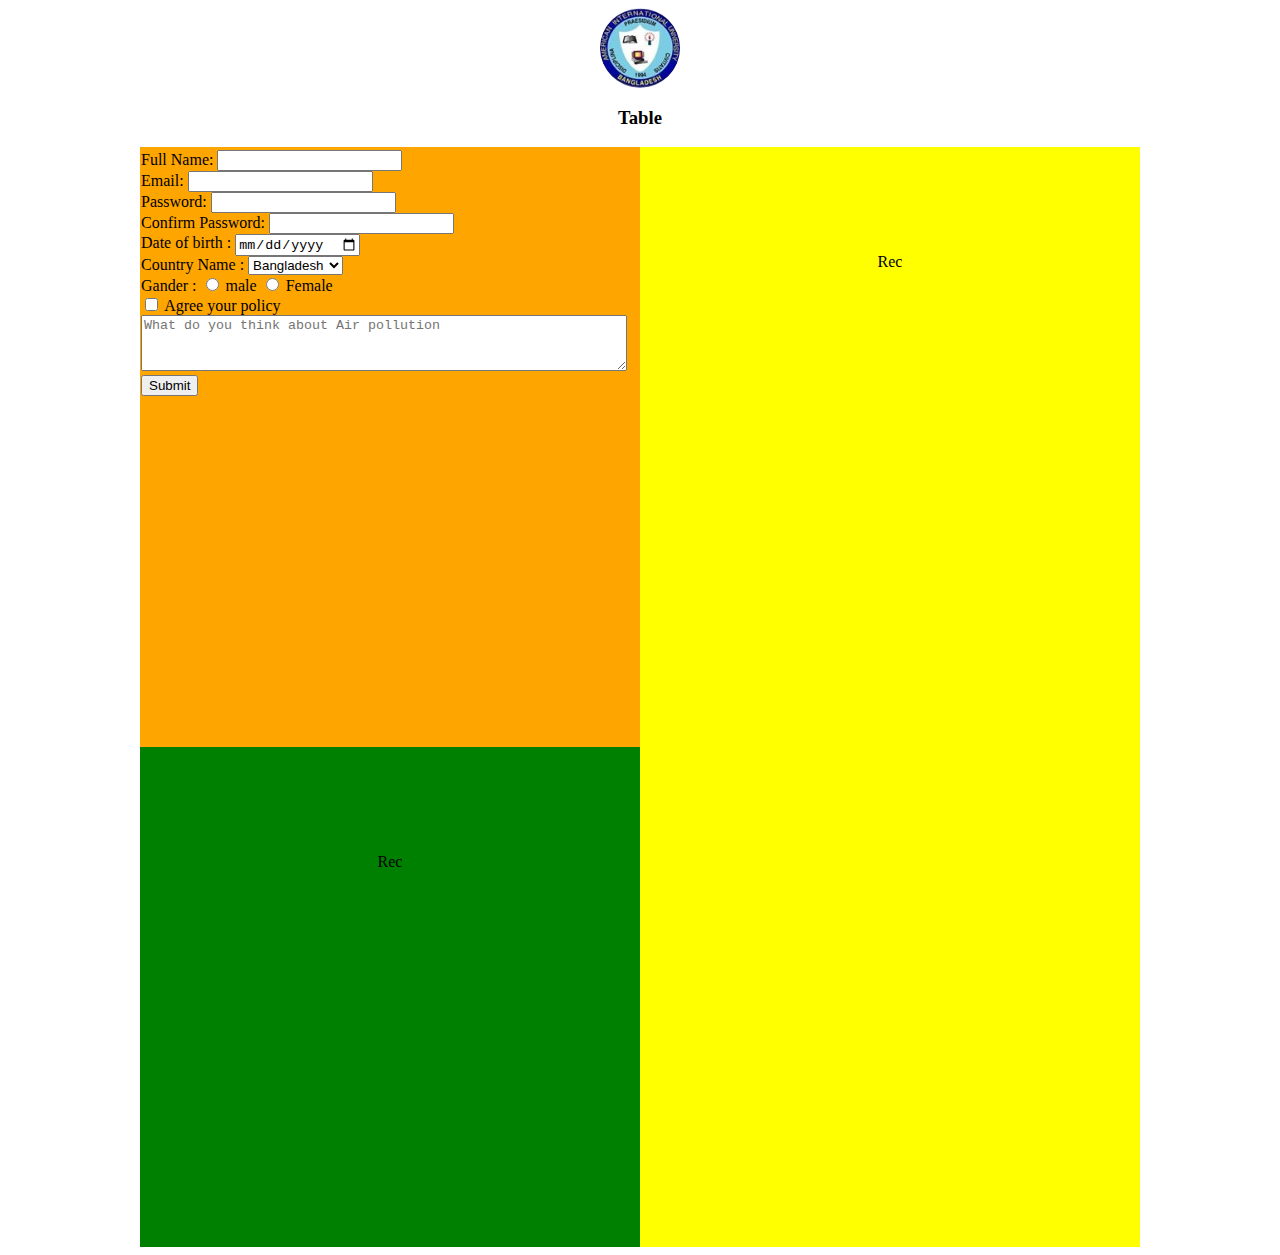
<file: index.html>
<!DOCTYPE html>
<html lang="en">

<head>
    <meta charset="UTF-8">
    <meta name="viewport" content="width=device-width, initial-scale=1.0">
    <title>First Page</title>
    <link rel="icon" type="image/jpg" href="logo.jpg">
</head>

<body>
    <div style="display: flex; justify-content: center; align-items: center; ">
        <img style="height: 80px; width: 80px; border-radius: 50%; object-fit: cover;" src="logo.jpg" />
    </div>
    <h3 style="display: flex; justify-content: center; "> Table </h3>
    <div style="display: flex; justify-content: center; flex-wrap: nowrap; ">
        <div>
            <div style="background-color: orange; height: 600px; width: 500px;">
                <div id="data" style="padding: 3px 1px ;">

                    <form action="/xampp/htdocs/labM/index.html" onsubmit="return validation()">
                        <label for="fname">Full Name:</label>
                        <input type="text" id="fname" name="fname"><br>

                        <label for="email">Email:</label>
                        <input type="text" id="email" name="email"><br>

                        <label for="pwd">Password:</label>
                        <input type="password" id="pwd" name="pwd" minlength="8"><br>

                        <label for="confirm_pwd">Confirm Password:</label>
                        <input type="password" id="confirm_pwd" name="confirm_pwd" minlength="8"><br>

                        <label for="DOB">Date of birth :</label>
                        <input type="date" id="DOB" name="DOB"><br>

                        <label for="country">Country Name :</label>
                        <select name="country" id="country">
                            <option value="Bangladesh">Bangladesh</option>
                            <option value="Pakistan">Pakistan</option>
                            <option value="Afganistan">Afganistan</option>
                            <option value="Australia">Australia</option>
                            <option value="India">India</option>
                            <option value="England">England</option>
                            <option value="South Africa">South Africa</option>
                            <option value="Nepal">Nepal</option>
                        </select>

                        <br>
                        <label>Gander :</label>
                        <input type="radio" id="male" name="Gender" value="male">
                        <label for="male">male</label>
                        <input type="radio" id="female" name="Gender" value="female">
                        <label for="female">Female</label><br>

                        <input type="checkbox" id="terms_conditions" name="terms_conditions" value="Agree">
                        <label for="terms_conditions"> Agree your policy</label><br>
                        <textarea id="description" name="description"
                            placeholder="What do you think about Air pollution" style="width: 480px; height: 50px;"
                            maxlength="200"></textarea><br>
                        <input type="submit" value="Submit"><br>
                    </form>

                    <script>
                        function validation() {
                            let uname = document.getElementById('fname');
                            let mail = document.getElementById('email');
                            let pass = document.getElementById('pwd');
                            let gender = document.getElementById('pwd');
                            let conpass = document.getElementById('confirm_pwd');
                            let date = document.getElementById('DOB');
                            let desh = document.getElementById('country');
                            let term = document.getElementById('terms_conditions');

                            let regexname = /^[a-zA-Z.-]+$/; /* allow charecters only and . and -*/
                            let mailpattern = /^[a-zA-Z0-9._%+-]+@[a-zA-Z0-9.-]+\.[a-zA-Z]{2,}$/;
                            if (uname.value.trim() === "" || mail.value.trim() === "" || pass.value.trim() === "" ||
                                conpass.value.trim() === "" || date.value.trim() === "" || desh.value.trim() === "" ||
                                (!male.checked && !female.checked) || !term.checked) {

                                alert("Please fill in all fields.");
                                return false;
                            }
                            if (!regex.test(uname.value)) {
                                alert("Invalid Name");
                                return false;
                            }
                            if (!mailpattern.test(mail.value)) {
                                alert("Invalid email! Please enter a valid email address.");
                                return false;
                            }
                            if (pass.value.length < 8) {
                                alert("Password must be at least 8 characters long.");
                                return false;
                            }

                            if (conpass.value !== pass.value) {
                                alert("Passwords do not match.");
                                return false;
                            }

                            return true; // If everything is valid, form submission proceeds

                        }
                    </script>
                </div>
            </div>
            <div style="background-color: green; height: 500px; width: 500px;">
                <div style="padding: 90px 0;">
                    <p style="text-align: center; color: black;">Rec</p>
                </div>
            </div>
        </div>
        <div style="background-color: yellow; height: 1100px; width: 500px;">
            <div style="padding: 90px 0;">
                <p style="text-align: center; color: black;">Rec</p>
            </div>
        </div>
    </div>
</body>

</html>
</file>
